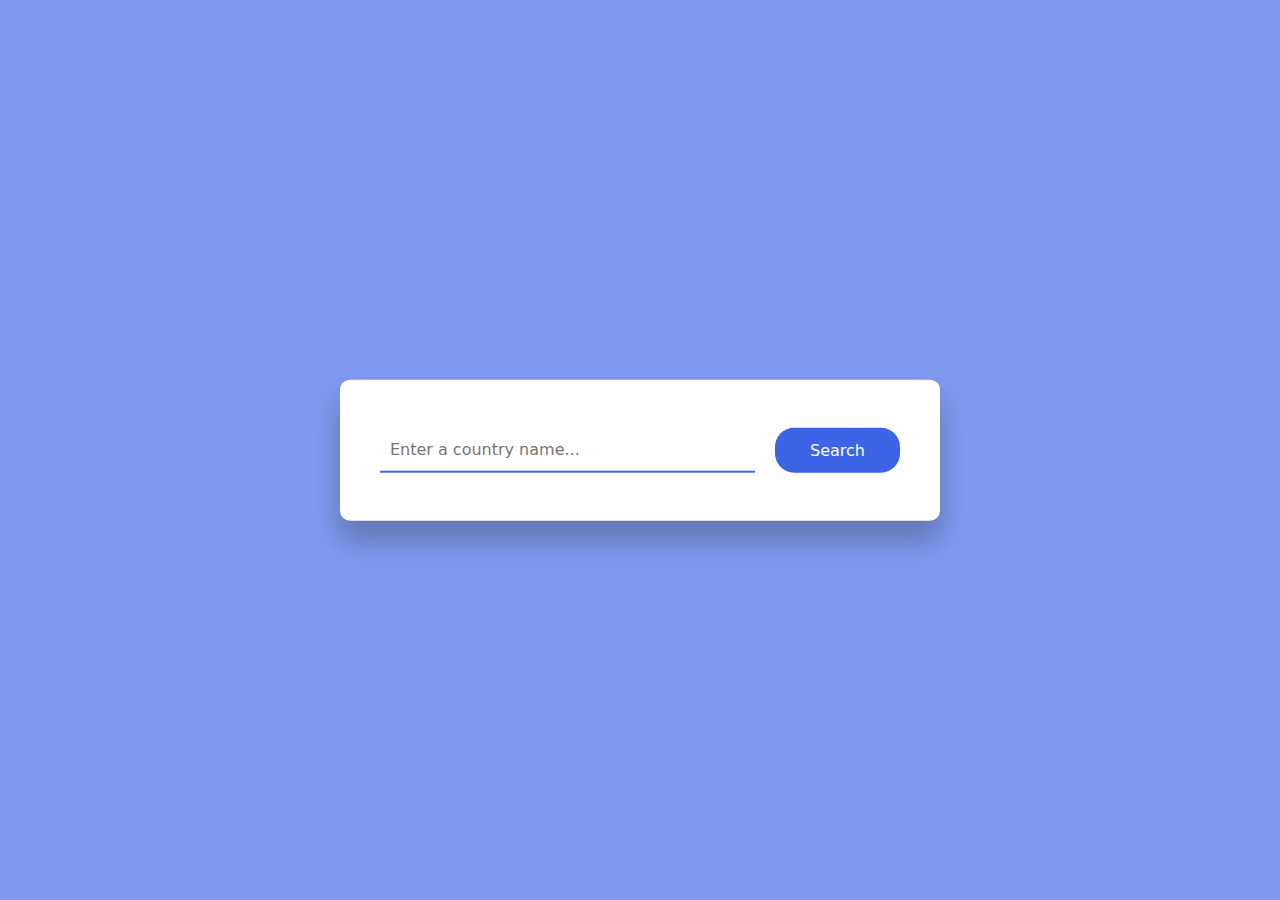
<file: 02Country_guide_app/index.html>
<!DOCTYPE html>
<html lang="en">
<head>
    <meta charset="UTF-8">
    <meta name="viewport" content="width=device-width, initial-scale=1.0">
    <title>Document</title>
    <link rel="stylesheet" href="style.css">
</head>
<body>
    <div class="container">
        <div class="searchWrapper">
            <input type="text" id="country-inp"
            placeholder="Enter a country name..." />
            <button id="search-btn">Search</button>
        </div>

        <div id="result">

        </div>
    </div>

    <script src="app.js"></script>
</body>
</html>
</file>
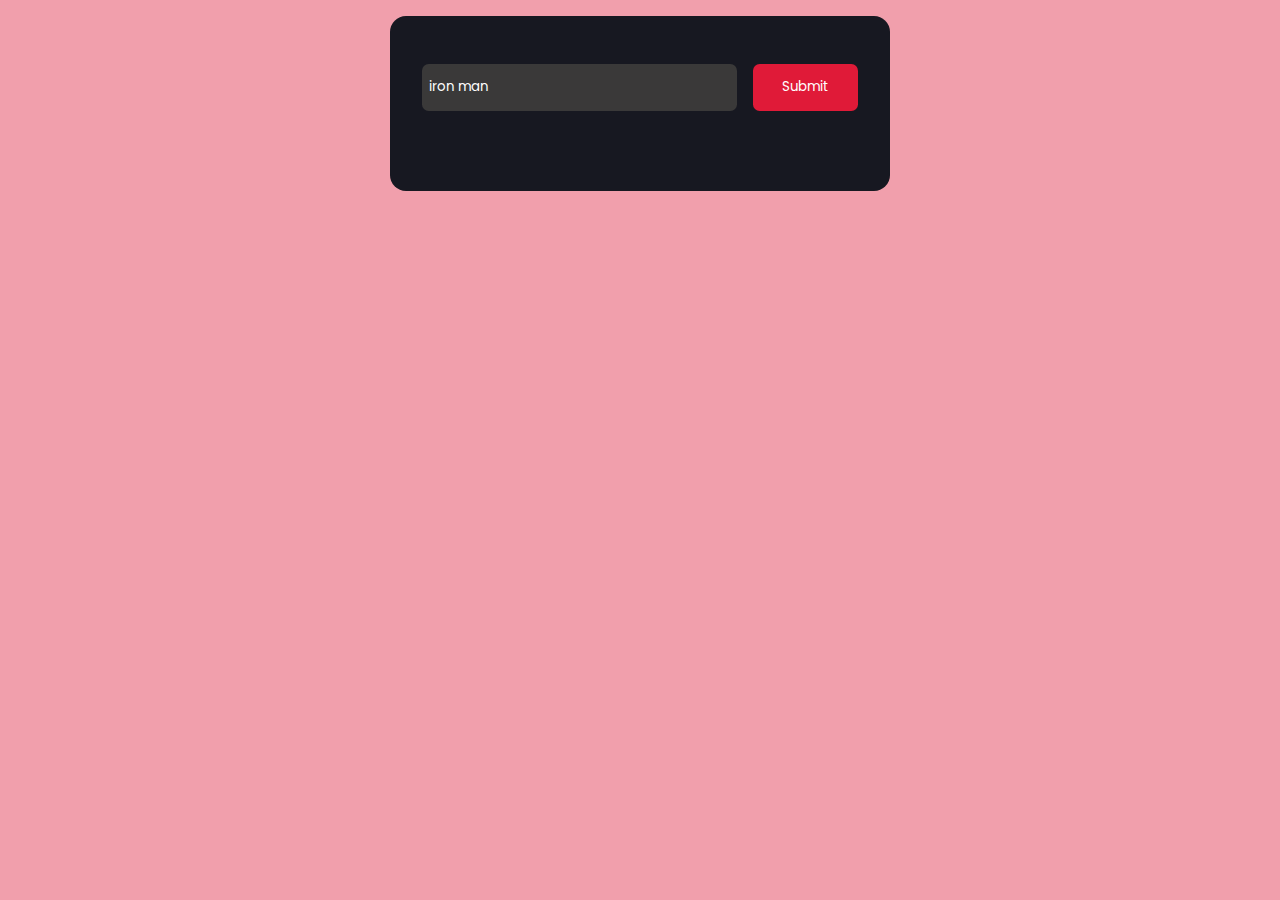
<file: 03Marvel_Api_app/index.html>
<!DOCTYPE html>
<html lang="en">
  <head>
    <meta name="viewport" content="width=device-width, initial-scale=1.0" />
    <title>Marvel API App</title>
    <!-- Google Font -->
    <link
      href="https://fonts.googleapis.com/css2?family=Poppins:wght@300;600&display=swap"
      rel="stylesheet"
    />
    <!-- Stylesheet -->
    <link rel="stylesheet" href="style.css" />
  </head>
  <body>
    <div class="container">
      <div class="input-container">
        <input type="text" class="input" value="iron man" id="input-box" />
        <button class="button" id="submit-button">Submit</button>
      </div>
      <div class="list"></div>
      <div class="display-container" id="show-container"></div>
    </div>
    <!-- API Data -->
    <script src="api-data.js"></script>
    <!-- Script -->
    <script src="script.js"></script>
  </body>
</html>
</file>
<file: 02Country_guide_app/style.css>
* {
    padding: 0;
    margin: 0;
    box-sizing: border-box;
    font-family: system-ui, -apple-system, BlinkMacSystemFont, 'Segoe UI', Roboto, Oxygen, Ubuntu, Cantarell, 'Open Sans', 'Helvetica Neue', sans-serif;
}

body {
    background-color: #3d64e6a8;
}

.container {
    background-color: #ffff;
    width: 80vw;
    max-width: 37.5em;
    padding: 3em 2.5em;
    position: absolute;
    transform: translate(-50%, -50%);
    top: 50%;
    left: 50%;
    border-radius: 0.62em;
    box-shadow: 0 1.25em 1.8em rgba(8, 21, 5, 0.25) ;

}

.searchWrapper{
    display: grid;
    grid-template-columns: 9fr 3fr;
    gap: 1.25em;
}

.searchWrapper button{
    font-size: 1em;
    background-color: #3d64e6;
    color: #ffff;
    padding: 0.8em 0;
    border: none;
    border-radius: 1.2em;
}

.searchWrapper input{
    font-size: 1em;
    padding: 0 0.62em;
    border: none;
    border-bottom: 2px solid #3d64e6;
    outline: none;
    color: #222a43;
}

.result{
    margin-top: 1.25em;
}

.container .flag-img{
    display: block;
    width: 45%;
    min-width: 7.5em;
    margin: 1.8em auto 1.2em auto;
}

.container h2{
    font-weight: 600;
    color: #222a43;
    text-align: center;
    text-transform: uppercase;
    letter-spacing: 2px;
    margin-bottom: 1.8em;
}

.data-wrapper{
    margin-bottom: 1em;
    letter-spacing: 0.3px;
}

.container h4{
    display: inline;
    font-weight: 500;
    color: #222a43;
}

.container span{
color: #5d6274;
}

.container h3{
text-align: center;
font-size: 1.2em;
font-weight: 400;
color: #ff465a;
margin-top: 1.2em;
}
</file>
<file: 03Marvel_Api_app/style.css>
* {
    padding: 0;
    margin: 0;
    box-sizing: border-box;
    font-family: "Poppins", sans-serif;
  }
  body {
    background-color: #e3425a81;
  }
  .container {
    background-color: #171821;
    width: 90%;
    max-width: 500px;
    margin: 0 auto;
    padding: 3em 2em;
    position: absolute;
    transform: translateX(-50%);
    left: 50%;
    right: 50%;
    top: 1em;
    border-radius: 1em;
  }
  .input-container {
    display: grid;
    grid-template-columns: 9fr 3fr;
    gap: 1em;
  }
  input {
    padding: 1em 0.5em;
    background-color: #3a3939;
    color: #ffffff;
    border: none;
    border-radius: 0.5em;
    outline: none;
  }
  button {
    outline: none;
    border: none;
    background-color: #e01a38;
    color: #ffffff;
    border-radius: 0.5em;
  }
  .display-container {
    padding: 1em;
  }
  .container-character-image {
    background-color: #ffffff;
    padding: 0.5em;
    height: 9.37em;
    width: 9.37em;
    display: block;
    margin: auto;
    border-radius: 50%;
  }
  .container-character-image img {
    width: 100%;
    position: relative;
    width: block;
    border-radius: 50%;
  }
  .character-name {
    padding: 0.5em 0 0.8em 0;
    text-align: center;
    color: #ffffff;
    text-transform: uppercase;
    font-size: 1.2em;
    font-weight: 600;
  }
  .character-description {
    text-align: justify;
    color: #a0a0a6;
    line-height: 2em;
    font-weight: 300;
  }
  .list {
    position: absolute;
    width: 64%;
    background-color: #555;
    color: #ffffff;
    z-index: 1;
  }
  .autocomplete-items {
    padding: 0.5em;
  }
  .autocomplete-items:hover {
    background-color: #ddd;
    color: #171821;
  }
</file>
